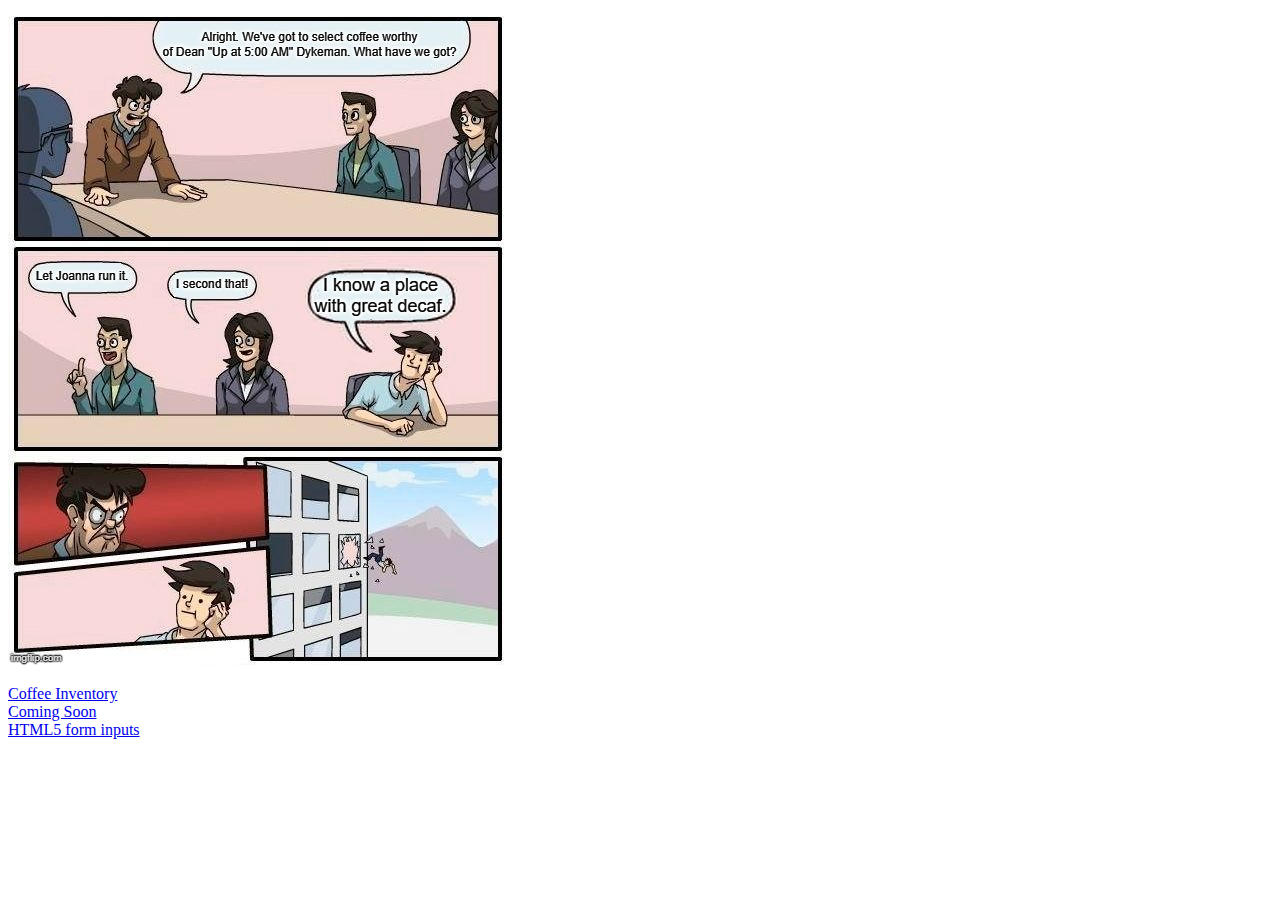
<file: index.html>
<!DOCTYPE html> 
<html>  
    <head>  
        <title>J &amp; K Coffee Club</title>  
    <!--    <style>  
            .gfg { 
                width:auto; 
                text-align:center; 
                padding:20px; 
            } 
            img { 
                max-width:100%; 
                        height:auto; 
            } 
        </style>  
    -->
        <meta name="viewport" content="width=device-width,initial-scale-1">
    </head>  
    <body>  
        <div class = "gfg"> 
            <p id="my-image"><img src="images/decaf coffee business meeting.jpg"> </p>
            <!--<link rel = "add-content.html"  -->
        </div> 
        <div>
            <a href="add-content.html">Coffee Inventory</a>
        </div>
        <div>
            <a href="cssTestLooks.html">Coming Soon</a>
        </div>
        <div>
            <a href="html5.html">HTML5 form inputs</a>
        </div>
    </body>  
</html>
</file>
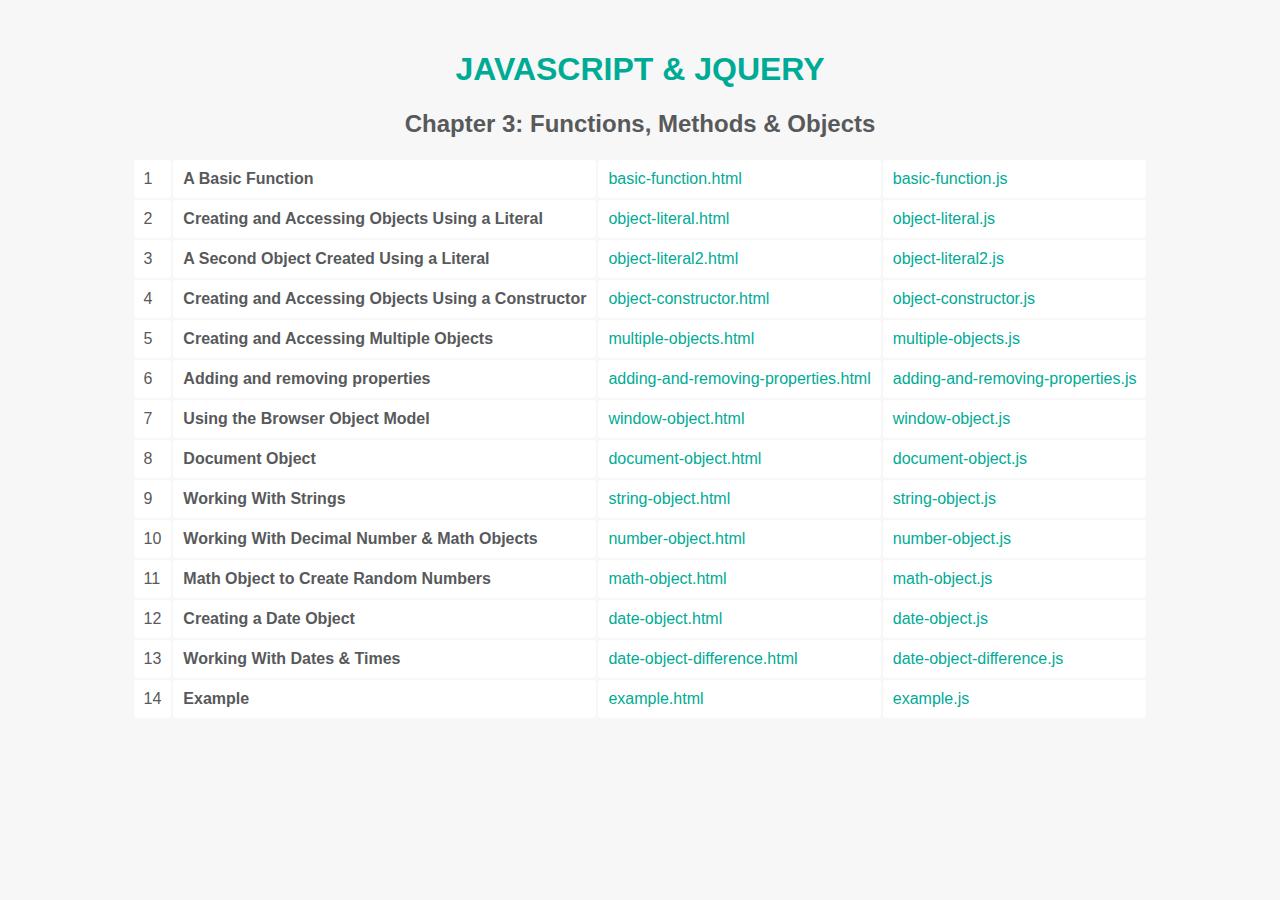
<file: c03/index.html>
<!DOCTYPE html>
<html>
  <head>
    <title>JavaScript &amp; jQuery - Chapter 3: Functions, Methods &amp; Objects</title>
    <link rel="stylesheet" type="text/css" href="../css/index.css" />
  </head>
  <body>
    <h1 id="header"><a href="../index.html">JavaScript &amp; jQuery</a></h1>
    <h2>Chapter 3: Functions, Methods &amp; Objects</h2>
    <table>
      <tr>
        <td>1</td>
        <td><strong>A Basic Function</strong></td>
        <td><a href="basic-function.html">basic-function.html</a></td>
        <td><a href="js/basic-function.js">basic-function.js</a></td>
      </tr>
      <tr>
        <td>2</td>
        <td><strong>Creating and Accessing Objects Using a Literal</strong></td>
        <td><a href="object-literal.html">object-literal.html</a></td>
        <td><a href="js/object-literal.js">object-literal.js</a></td>
      </tr>
      <tr>
        <td>3</td>
        <td><strong>A Second Object Created Using a Literal</strong></td>
        <td><a href="object-literal2.html">object-literal2.html</a></td>
        <td><a href="js/object-literal2.js">object-literal2.js</a></td>
      </tr>
      <tr>
        <td>4</td>
        <td><strong>Creating and Accessing Objects Using a Constructor</strong></td>
        <td><a href="object-constructor.html">object-constructor.html</a></td>
        <td><a href="js/object-constructor.js">object-constructor.js</a></td>
      </tr>
      <tr>
        <td>5</td>
        <td><strong>Creating and Accessing Multiple Objects</strong></td>
        <td><a href="multiple-objects.html">multiple-objects.html</a></td>
        <td><a href="js/multiple-objects.js">multiple-objects.js</a></td>
      </tr>
      <tr>
        <td>6</td>
        <td><strong>Adding and removing properties</strong></td>
        <td><a href="adding-and-removing-properties.html">adding-and-removing-properties.html</a></td>
        <td><a href="js/adding-and-removing-properties.js">adding-and-removing-properties.js</a></td>
      </tr>
      <tr>
        <td>7</td>
        <td><strong>Using the Browser Object Model</strong></td>
        <td><a href="window-object.html">window-object.html</a></td>
        <td><a href="js/window-object.js">window-object.js</a></td>
      </tr>
      <tr>
        <td>8</td>
        <td><strong>Document Object</strong></td>
        <td><a href="document-object.html">document-object.html</a></td>
        <td><a href="js/document-object.js">document-object.js</a></td>
      </tr>
      <tr>
        <td>9</td>
        <td><strong>Working With Strings</strong></td>
        <td><a href="string-object.html">string-object.html</a></td>
        <td><a href="js/string-object.js">string-object.js</a></td>
      </tr>
      <tr>
        <td>10</td>
        <td><strong>Working With Decimal Number &amp; Math Objects</strong></td>
        <td><a href="number-object.html">number-object.html</a></td>
        <td><a href="js/number-object.js">number-object.js</a></td>
      </tr>
      <tr>
        <td>11</td>
        <td><strong>Math Object to Create Random Numbers</strong></td>
        <td><a href="math-object.html">math-object.html</a></td>
        <td><a href="js/math-object.js">math-object.js</a></td>
      </tr>
      <tr>
        <td>12</td>
        <td><strong>Creating a Date Object</strong></td>
        <td><a href="date-object.html">date-object.html</a></td>
        <td><a href="js/date-object.js">date-object.js</a></td>
      </tr>
      <tr>
        <td>13</td>
        <td><strong>Working With Dates &amp; Times</strong></td>
        <td><a href="date-object-difference.html">date-object-difference.html</a></td>
        <td><a href="js/date-object-difference.js">date-object-difference.js</a></td>
      </tr>
      <tr>
        <td>14</td>
        <td><strong>Example</strong></td>
        <td><a href="example.html">example.html</a></td>
        <td><a href="js/example.js">example.js</a></td>
      </tr>
    </table>
  </body>
</html>
</file>
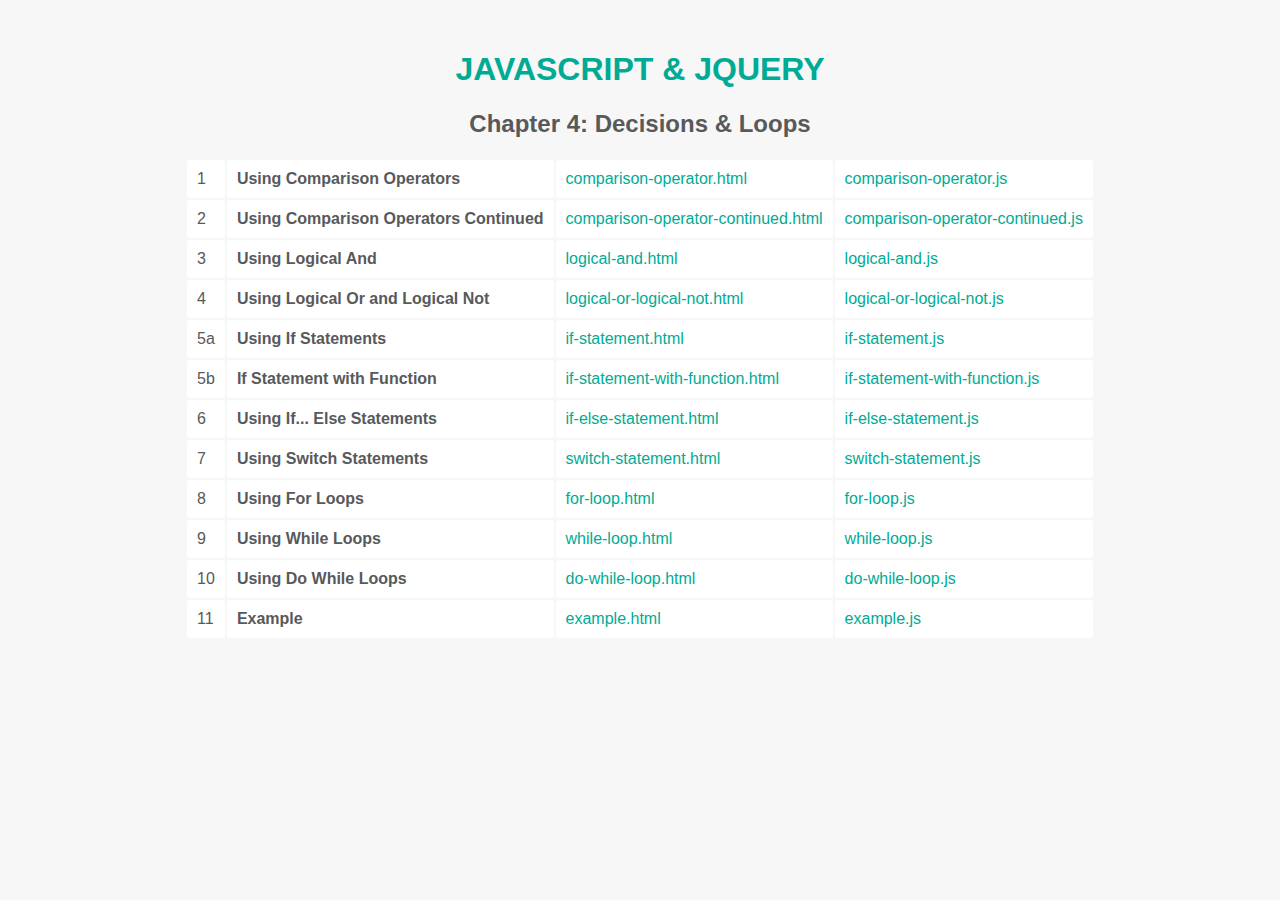
<file: c04/index.html>
<!DOCTYPE html>
<html>
  <head>
    <title>JavaScript &amp; jQuery - Chapter 4: Decisions &amp; Loops</title>
    <link rel="stylesheet" type="text/css" href="../css/index.css" />
  </head>
  <body>
    <h1 id="header"><a href="../index.html">JavaScript &amp; jQuery</a></h1>
    <h2>Chapter 4: Decisions &amp; Loops</h2>
    <table>
      <tr>
        <td>1</td>
        <td><strong>Using Comparison Operators</strong></td>
        <td><a href="comparison-operator.html">comparison-operator.html</a></td>
        <td><a href="js/comparison-operator.js">comparison-operator.js</a></td>
      </tr>
      <tr>
        <td>2</td>
        <td><strong>Using Comparison Operators Continued</strong></td>
        <td><a href="comparison-operator-continued.html">comparison-operator-continued.html</a></td>
        <td><a href="js/comparison-operator-continued.js">comparison-operator-continued.js</a></td>
      </tr>
      <tr>
        <td>3</td>
        <td><strong>Using Logical And</strong></td>
        <td><a href="logical-and.html">logical-and.html</a>
        </td><td><a href="js/logical-and.js">logical-and.js</a></td>
      </tr>
      <tr>
        <td>4</td><td><strong>Using Logical Or and Logical Not</strong></td>
        <td><a href="logical-or-logical-not.html">logical-or-logical-not.html</a></td>
        <td><a href="js/logical-or-logical-not.js">logical-or-logical-not.js</a></td>
      </tr>
      <tr>
        <td>5a</td>
        <td><strong>Using If Statements</strong></td>
        <td><a href="if-statement.html">if-statement.html</a></td>
        <td><a href="js/if-statement.js">if-statement.js</a></td>
      </tr>
      <tr>
        <td>5b</td>
        <td><strong>If Statement with Function</strong></td>
        <td><a href="if-statement-with-function.html">if-statement-with-function.html</a></td>
        <td><a href="js/if-statement-with-function.js">if-statement-with-function.js</a></td>
      </tr>
      <tr>
        <td>6</td>
        <td><strong>Using If... Else Statements</strong></td>
        <td><a href="if-else-statement.html">if-else-statement.html</a></td>
        <td><a href="js/if-else-statement.js">if-else-statement.js</a></td>
      </tr>
      <tr>
        <td>7</td>
        <td><strong>Using Switch Statements</strong></td>
        <td><a href="switch-statement.html">switch-statement.html</a></td>
        <td><a href="js/switch-statement.js">switch-statement.js</a></td>
      </tr>
      <tr>
        <td>8</td>
        <td><strong>Using For Loops</strong></td>
        <td><a href="for-loop.html">for-loop.html</a></td>
        <td><a href="js/for-loop.js">for-loop.js</a></td>
      </tr>
      <tr>
        <td>9</td>
        <td><strong>Using While Loops</strong></td>
        <td><a href="while-loop.html">while-loop.html</a></td>
        <td><a href="js/while-loop.js">while-loop.js</a></td>
      </tr>
      <tr>
        <td>10</td>
        <td><strong>Using Do While Loops</strong></td>
        <td><a href="do-while-loop.html">do-while-loop.html</a></td>
        <td><a href="js/do-while-loop.js">do-while-loop.js</a></td>
      </tr>
      <tr>
        <td>11</td>
        <td><strong>Example</strong></td>
        <td><a href="example.html">example.html</a></td>
        <td><a href="js/example.js">example.js</a></td>
      </tr>
    </table>
  </body>
</html>
</file>
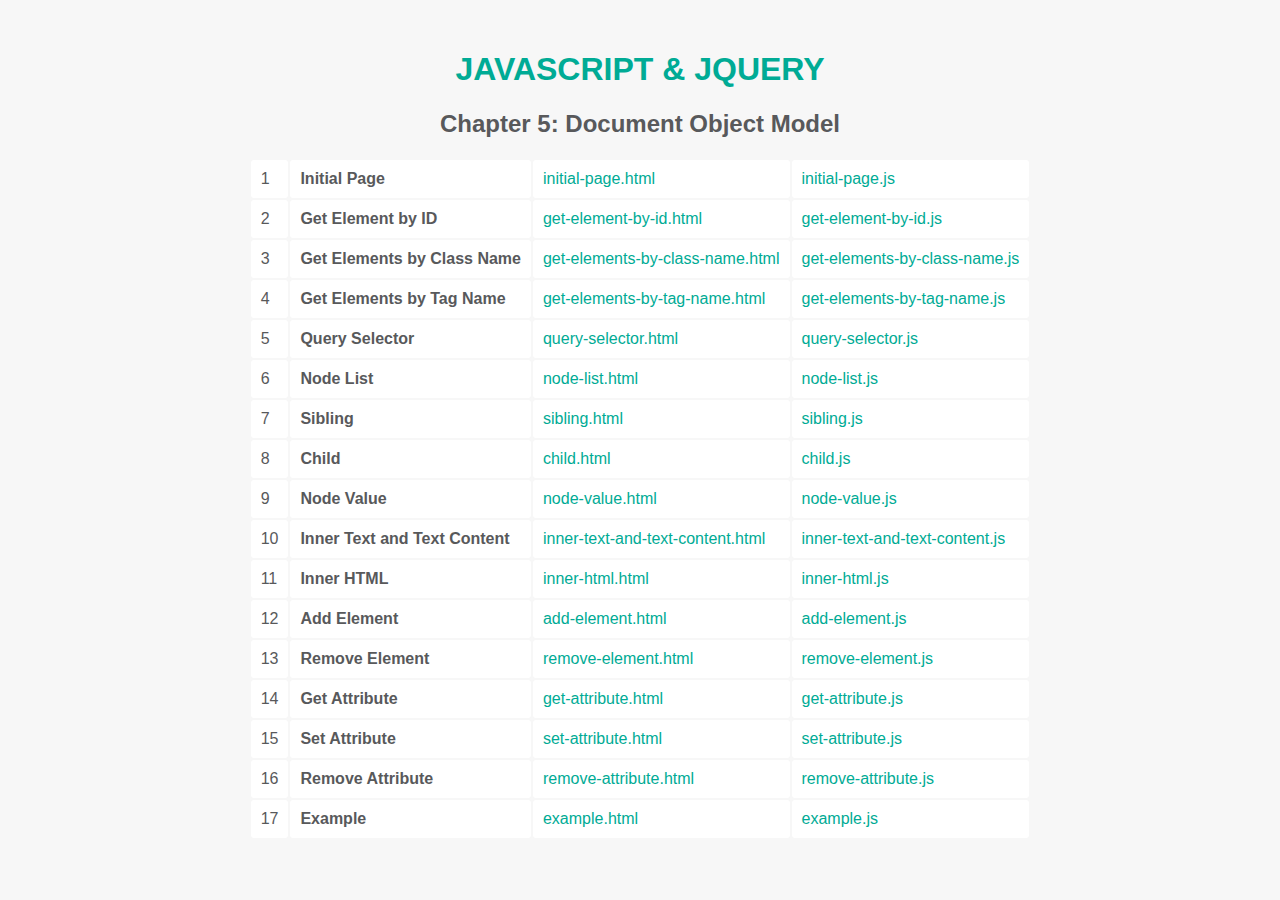
<file: c05/index.html>
<!DOCTYPE html>
<html>
  <head>
    <title>JavaScript &amp; jQuery - Chapter 5: Document Object Model</title>
    <link rel="stylesheet" type="text/css" href="../css/index.css" />
  </head>
  <body>
    <h1 id="header"><a href="../index.html">JavaScript &amp; jQuery</a></h1>
    <h2>Chapter 5: Document Object Model</h2>
    <table>
      <tr>
        <td>1</td>
        <td><strong>Initial Page</strong></td>
        <td><a href="initial-page.html">initial-page.html</a></td>
        <td><a href="js/initial-page.js">initial-page.js</a></td>
      </tr>
      <tr>
        <td>2</td>
        <td><strong>Get Element by ID</strong></td>
        <td><a href="get-element-by-id.html">get-element-by-id.html</a></td>
        <td><a href="js/get-element-by-id.js">get-element-by-id.js</a></td>
      </tr>
      <tr>
        <td>3</td>
        <td><strong>Get Elements by Class Name</strong></td>
        <td><a href="get-elements-by-class-name.html">get-elements-by-class-name.html</a></td>
        <td><a href="js/get-elements-by-class-name.js">get-elements-by-class-name.js</a></td>
      </tr>
      <tr>
        <td>4</td>
        <td><strong>Get Elements by Tag Name</strong></td>
        <td><a href="get-elements-by-tag-name.html">get-elements-by-tag-name.html</a></td>
        <td><a href="js/get-elements-by-tag-name.js">get-elements-by-tag-name.js</a></td>
      </tr>
      <tr>
        <td>5</td>
        <td><strong>Query Selector</strong></td>
        <td><a href="query-selector.html">query-selector.html</a></td>
        <td><a href="js/query-selector.js">query-selector.js</a></td>
      </tr>
      <tr>
        <td>6</td>
        <td><strong>Node List</strong></td>
        <td><a href="node-list.html">node-list.html</a></td>
        <td><a href="js/node-list.js">node-list.js</a></td>
      </tr>
      <tr>
        <td>7</td>
        <td><strong>Sibling</strong></td>
        <td><a href="sibling.html">sibling.html</a></td>
        <td><a href="js/sibling.js">sibling.js</a></td>
      </tr>
      <tr>
        <td>8</td>
        <td><strong>Child</strong></td>
        <td><a href="child.html">child.html</a></td>
        <td><a href="js/child.js">child.js</a></td>
      </tr>
      <tr>
        <td>9</td>
        <td><strong>Node Value</strong></td>
        <td><a href="node-value.html">node-value.html</a></td>
        <td><a href="js/node-value.js">node-value.js</a></td>
      </tr>
      <tr>
        <td>10</td>
        <td><strong>Inner Text and Text Content</strong></td>
        <td><a href="inner-text-and-text-content.html">inner-text-and-text-content.html</a></td>
        <td><a href="js/inner-text-and-text-content.js">inner-text-and-text-content.js</a></td>
      </tr>
      <tr>
        <td>11</td>
        <td><strong>Inner HTML</strong></td>
        <td><a href="inner-html.html">inner-html.html</a></td>
        <td><a href="js/inner-html.js">inner-html.js</a></td>
      </tr>
      <tr>
        <td>12</td>
        <td><strong>Add Element</strong></td>
        <td><a href="add-element.html">add-element.html</a></td>
        <td><a href="js/add-element.js">add-element.js</a></td>
      </tr>
      <tr>
        <td>13</td>
        <td><strong>Remove Element</strong></td>
        <td><a href="remove-element.html">remove-element.html</a></td>
        <td><a href="js/remove-element.js">remove-element.js</a></td>
      </tr>
      <tr>
        <td>14</td>
        <td><strong>Get Attribute</strong></td>
        <td><a href="get-attribute.html">get-attribute.html</a></td>
        <td><a href="js/get-attribute.js">get-attribute.js</a></td>
      </tr>
      <tr>
        <td>15</td>
        <td><strong>Set Attribute</strong></td>
        <td><a href="set-attribute.html">set-attribute.html</a></td>
        <td><a href="js/set-attribute.js">set-attribute.js</a></td>
      </tr>
      <tr>
        <td>16</td>
        <td><strong>Remove Attribute</strong></td>
        <td><a href="remove-attribute.html">remove-attribute.html</a></td>
        <td><a href="js/remove-attribute.js">remove-attribute.js</a></td>
      </tr>
      <tr>
        <td>17</td>
        <td><strong>Example</strong></td>
        <td><a href="example.html">example.html</a></td>
        <td><a href="js/example.js">example.js</a></td>
      </tr>
    </table>
  </body>
</html>
</file>
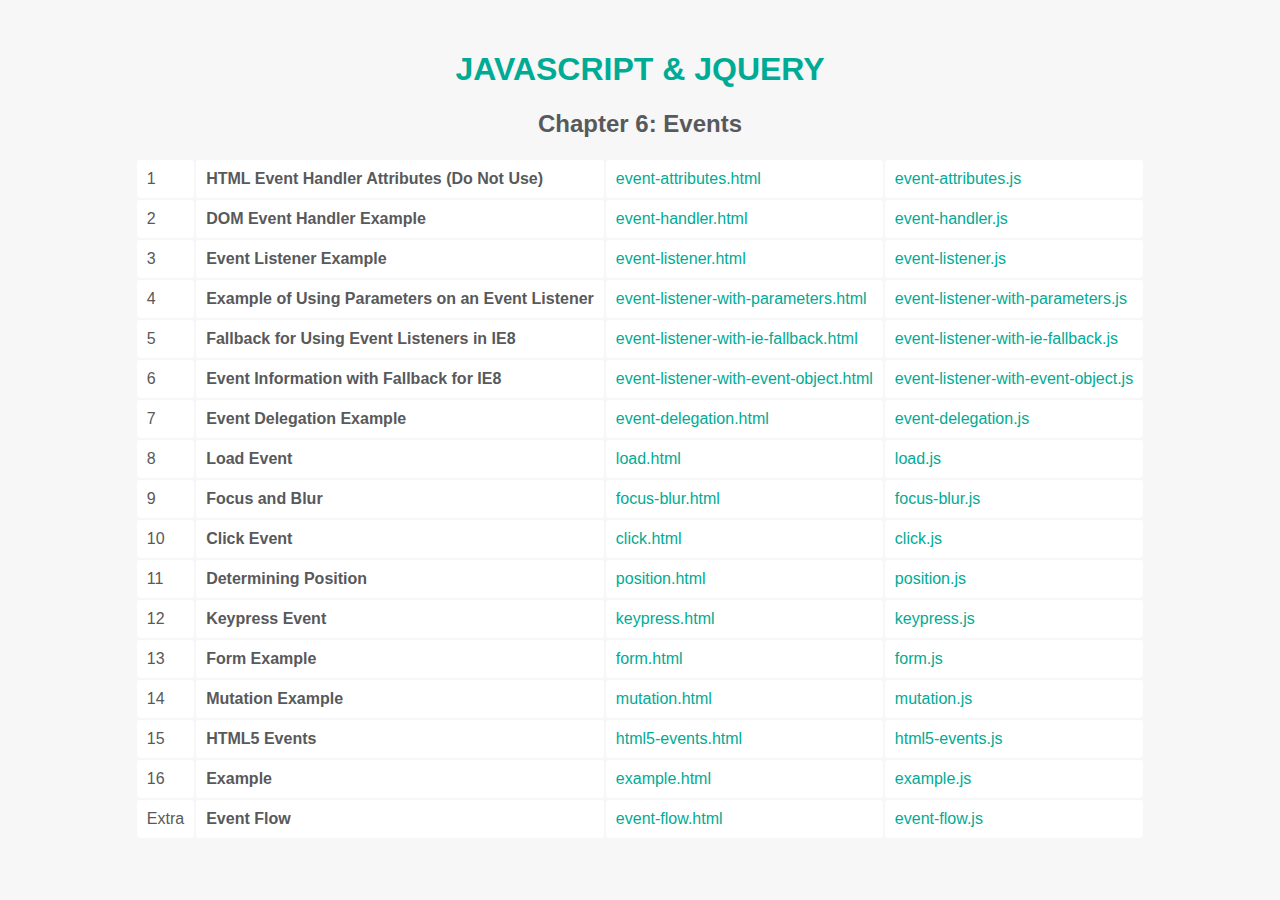
<file: c06/index.html>
<!DOCTYPE html>
<html>
  <head>
    <title>JavaScript &amp; jQuery - Chapter 6: Events</title>
    <link rel="stylesheet" href="../css/index.css" />
  </head>
  <body>
    <h1 id="header"><a href="../index.html">JavaScript &amp; jQuery</a></h1>
    <h2>Chapter 6: Events</h2>
    <table>
      <tr>
        <td>1</td>
        <td><strong>HTML Event Handler Attributes (Do Not Use)</strong></td>
        <td><a href="event-attributes.html">event-attributes.html</a></td>
        <td><a href="js/event-attributes.js">event-attributes.js</a></td>
      </tr>
      <tr>
        <td>2</td>
        <td><strong>DOM Event Handler Example</strong></td>
        <td><a href="event-handler.html">event-handler.html</a></td>
        <td><a href="js/event-handler.js">event-handler.js</a></td>
      </tr>
      <tr>
        <td>3</td>
        <td><strong>Event Listener Example</strong></td>
        <td><a href="event-listener.html">event-listener.html</a></td>
        <td><a href="js/event-listener.js">event-listener.js</a></td>
      </tr>
      <tr>
        <td>4</td>
        <td><strong>Example of Using Parameters on an Event Listener</strong></td>
        <td><a href="event-listener-with-parameters.html">event-listener-with-parameters.html</a></td>
        <td><a href="js/event-listener-with-parameters.js">event-listener-with-parameters.js</a></td>
      </tr>
      <tr>
        <td>5</td>
        <td><strong>Fallback for Using Event Listeners in IE8</strong></td>
        <td><a href="event-listener-with-ie-fallback.html">event-listener-with-ie-fallback.html</a></td>
        <td><a href="js/event-listener-with-ie-fallback.js">event-listener-with-ie-fallback.js</a></td>
      </tr>
      <tr>
        <td>6</td>
        <td><strong>Event Information with Fallback for IE8</strong></td>
        <td><a href="event-listener-with-event-object.html">event-listener-with-event-object.html</a></td>
        <td><a href="js/event-listener-with-event-object.js">event-listener-with-event-object.js</a></td>
      </tr>
      <tr>
        <td>7</td>
        <td><strong>Event Delegation Example</strong></td>
        <td><a href="event-delegation.html">event-delegation.html</a></td>
        <td><a href="js/event-delegation.js">event-delegation.js</a></td>
      </tr>
      <tr>
        <td>8</td>
        <td><strong>Load Event</strong></td>
        <td><a href="load.html">load.html</a></td>
        <td><a href="js/load.js">load.js</a></td>
      </tr>
      <tr>
        <td>9</td>
        <td><strong>Focus and Blur</strong></td>
        <td><a href="focus-blur.html">focus-blur.html</a></td>
        <td><a href="js/focus-blur.js">focus-blur.js</a></td>
      </tr>
      <tr>
        <td>10</td>
        <td><strong>Click Event</strong></td>
        <td><a href="click.html">click.html</a></td>
        <td><a href="js/click.js">click.js</a></td>
      </tr>
      <tr>
        <td>11</td>
        <td><strong>Determining Position</strong></td>
        <td><a href="position.html">position.html</a></td>
        <td><a href="js/position.js">position.js</a></td>
      </tr>
      <tr>
        <td>12</td>
        <td><strong>Keypress Event</strong></td>
        <td><a href="keypress.html">keypress.html</a></td>
        <td><a href="js/keypress.js">keypress.js</a></td>
      </tr>
      <tr>
        <td>13</td>
        <td><strong>Form Example</strong></td>
        <td><a href="form.html">form.html</a></td>
        <td><a href="js/form.js">form.js</a></td>
      </tr>
      <tr>
        <td>14</td>
        <td><strong>Mutation Example</strong></td>
        <td><a href="mutation.html">mutation.html</a></td>
        <td><a href="js/mutation.js">mutation.js</a></td>
      </tr>
      <tr>
        <td>15</td>
        <td><strong>HTML5 Events</strong></td>
        <td><a href="html5-events.html">html5-events.html</a></td>
        <td><a href="js/html5-events.js">html5-events.js</a></td>
      </tr>
      <tr>
        <td>16</td>
        <td><strong>Example</strong></td>
        <td><a href="example.html">example.html</a></td>
        <td><a href="js/example.js">example.js</a></td>
      </tr>
      <tr>
        <td>Extra</td>
        <td><strong>Event Flow</strong></td>
        <td><a href="event-flow.html">event-flow.html</a></td>
	      <td><a href="js/event-flow.js">event-flow.js</a></td>
      </tr>
    </table>
  </body>
</html>
</file>
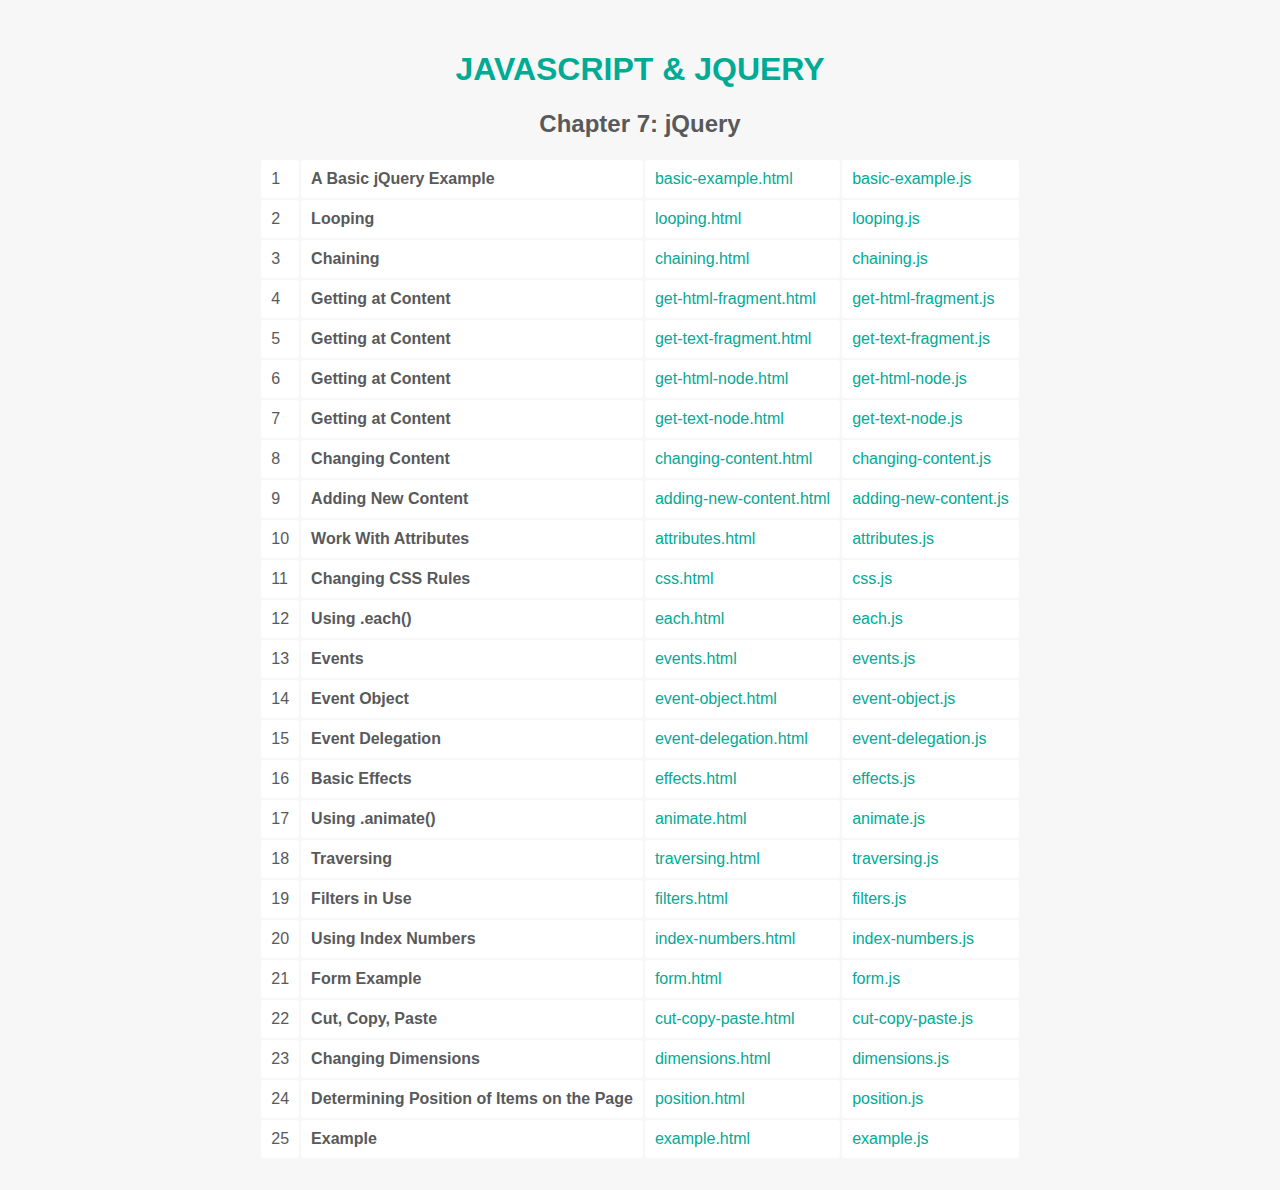
<file: c07/index.html>
<!DOCTYPE html>
<html>
  <head>
    <title>JavaScript &amp; jQuery - Chapter 7: jQuery</title>
    <link rel="stylesheet" href="../css/index.css" />
  </head>
  <body>
    <h1 id="header"><a href="../index.html">JavaScript &amp; jQuery</a></h1>
    <h2>Chapter 7: jQuery</h2>
    <table>
      <tr>
        <td>1</td>
        <td><strong>A Basic jQuery Example</strong></td>
        <td><a href="basic-example.html">basic-example.html</a></td>
        <td><a href="js/basic-example.js">basic-example.js</a></td>
      </tr>
      <tr>
        <td>2</td>
        <td><strong>Looping</strong></td>
        <td><a href="looping.html">looping.html</a></td>
        <td><a href="js/looping.js">looping.js</a></td>
      </tr>
      <tr>
        <td>3</td>
        <td><strong>Chaining</strong></td>
        <td><a href="chaining.html">chaining.html</a></td>
        <td><a href="js/chaining.js">chaining.js</a></td>
      </tr>
      <tr>
        <td>4</td>
        <td><strong>Getting at Content</strong></td>
        <td><a href="get-html-fragment.html">get-html-fragment.html</a></td>
        <td><a href="js/get-html-fragment.js">get-html-fragment.js</a></td>
      </tr>
      <tr>
        <td>5</td>
        <td><strong>Getting at Content</strong></td>
        <td><a href="get-text-fragment.html">get-text-fragment.html</a></td>
        <td><a href="js/get-text-fragment.js">get-text-fragment.js</a></td>
      </tr>
      <tr>
        <td>6</td>
        <td><strong>Getting at Content</strong></td>
        <td><a href="get-html-node.html">get-html-node.html</a></td>
        <td><a href="js/get-html-node.js">get-html-node.js</a></td>
      </tr>
      <tr>
        <td>7</td>
        <td><strong>Getting at Content</strong></td>
        <td><a href="get-text-node.html">get-text-node.html</a></td>
        <td><a href="js/get-text-node.js">get-text-node.js</a></td>
      </tr>
      <tr>
        <td>8</td>
        <td><strong>Changing Content</strong></td>
        <td><a href="changing-content.html">changing-content.html</a></td>
        <td><a href="js/changing-content.js">changing-content.js</a></td>
      </tr>
      <tr>
        <td>9</td>
        <td><strong>Adding New Content</strong></td>
        <td><a href="adding-new-content.html">adding-new-content.html</a></td>
        <td><a href="js/adding-new-content.js">adding-new-content.js</a></td>
      </tr>
      <tr>
        <td>10</td>
        <td><strong>Work With Attributes</strong></td>
        <td><a href="attributes.html">attributes.html</a></td>
        <td><a href="js/attributes.js">attributes.js</a></td>
      </tr>
      <tr>
        <td>11</td>
        <td><strong>Changing CSS Rules</strong></td>
        <td><a href="css.html">css.html</a></td>
        <td><a href="js/css.js">css.js</a></td>
      </tr>
      <tr>
        <td>12</td>
        <td><strong>Using .each()</strong></td>
        <td><a href="each.html">each.html</a></td>
        <td><a href="js/each.js">each.js</a></td>
      </tr>
      <tr>
        <td>13</td>
        <td><strong>Events</strong></td>
        <td><a href="events.html">events.html</a></td>
        <td><a href="js/events.js">events.js</a></td>
      </tr>
      <tr>
        <td>14</td>
        <td><strong>Event Object</strong></td>
        <td><a href="event-object.html">event-object.html</a></td>
        <td><a href="js/event-object.js">event-object.js</a></td>
      </tr>
      <tr>
        <td>15</td>
        <td><strong>Event Delegation</strong></td>
        <td><a href="event-delegation.html">event-delegation.html</a></td>
        <td><a href="js/event-delegation.js">event-delegation.js</a></td>
      </tr>
      <tr>
        <td>16</td>
        <td><strong>Basic Effects</strong></td>
        <td><a href="effects.html">effects.html</a></td>
        <td><a href="js/effects.js">effects.js</a></td>
      </tr>
      <tr>
        <td>17</td>
        <td><strong>Using .animate()</strong></td>
        <td><a href="animate.html">animate.html</a></td>
        <td><a href="js/animate.js">animate.js</a></td>
      </tr>
      <tr>
        <td>18</td>
        <td><strong>Traversing</strong></td>
        <td><a href="traversing.html">traversing.html</a></td>
        <td><a href="js/traversing.js">traversing.js</a></td>
      </tr>
      <tr>
        <td>19</td>
        <td><strong>Filters in Use</strong></td>
        <td><a href="filters.html">filters.html</a></td>
        <td><a href="js/filters.js">filters.js</a></td>
      </tr>
      <tr>
        <td>20</td>
        <td><strong>Using Index Numbers</strong></td>
        <td><a href="index-numbers.html">index-numbers.html</a></td>
        <td><a href="js/index-numbers.js">index-numbers.js</a></td>
      </tr>
      <tr>
        <td>21</td>
        <td><strong>Form Example</strong></td>
        <td><a href="form.html">form.html</a></td>
        <td><a href="js/form.js">form.js</a></td>
      </tr>
      <tr>
        <td>22</td>
        <td><strong>Cut, Copy, Paste</strong></td>
        <td><a href="cut-copy-paste.html">cut-copy-paste.html</a></td>
        <td><a href="js/cut-copy-paste.js">cut-copy-paste.js</a></td>
      </tr>
      <tr>
        <td>23</td>
        <td><strong>Changing Dimensions</strong></td>
        <td><a href="dimensions.html">dimensions.html</a></td>
        <td><a href="js/dimensions.js">dimensions.js</a></td>
      </tr>
      <tr>
        <td>24</td>
        <td><strong>Determining Position of Items on the Page</strong></td>
        <td><a href="position.html">position.html</a></td>
        <td><a href="js/position.js">position.js</a></td>
      </tr>
      <tr>
        <td>25</td>
        <td><strong>Example</strong></td>
        <td><a href="example.html">example.html</a></td>
        <td><a href="js/example.js">example.js</a></td>
      </tr>
    </table>
  </body>
</html>
</file>
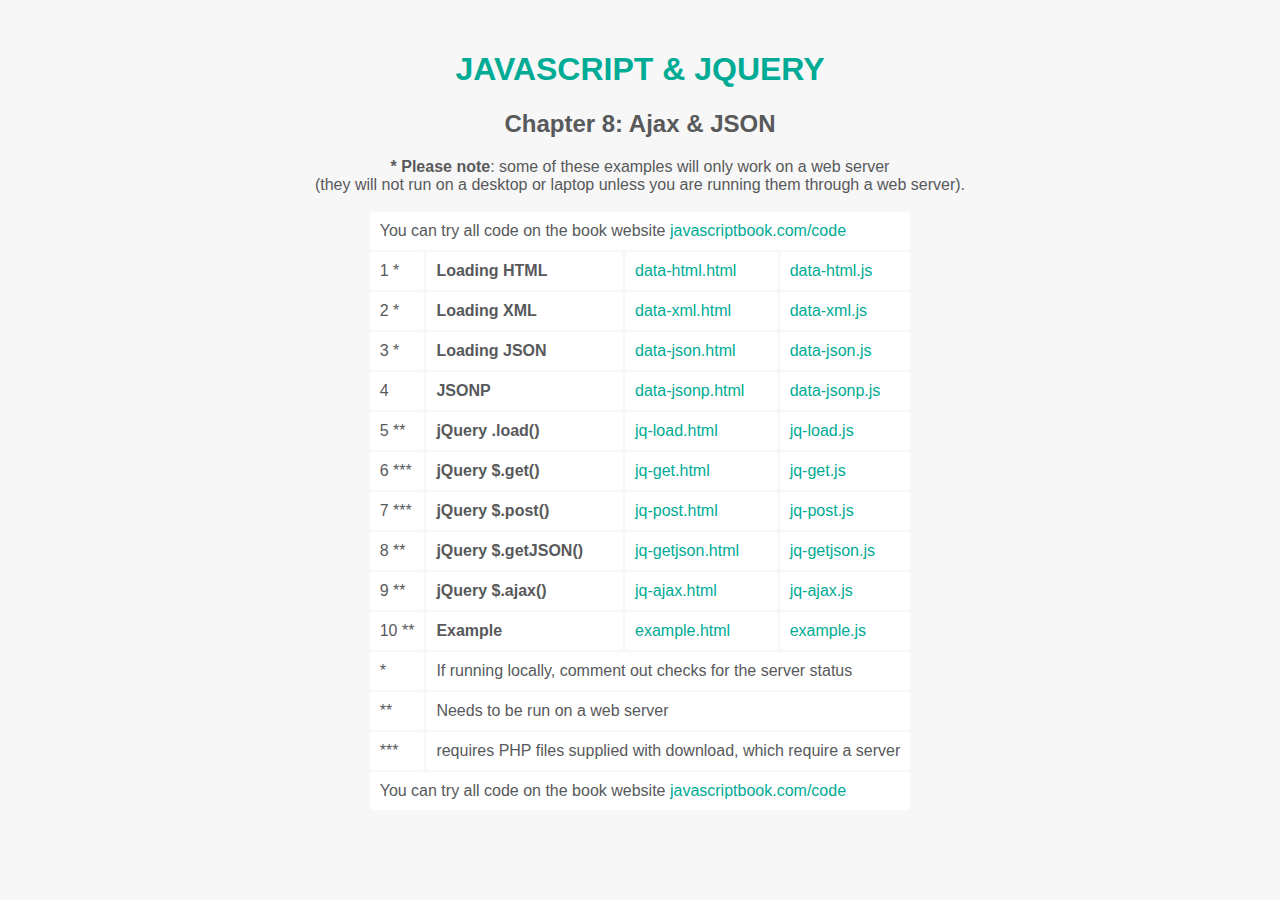
<file: c08/index.html>
<!DOCTYPE html>
<html>
  <head>
    <title>JavaScript &amp; jQuery - Chapter 8: Ajax &amp; JSON</title>
    <link rel="stylesheet" type="text/css" href="../css/index.css" />
  </head>
  <body>
    <h1 id="header"><a href="../index.html">JavaScript &amp; jQuery</a></h1>
    <h2>Chapter 8: Ajax &amp; JSON</h2>
    <p><strong>* Please note</strong>: some of these examples will only work on a web server<br />(they will not run on a desktop or laptop unless you are running them through a web server).</p>
    <table>
      <tr><td colspan="4">You can try all code on the book website <a href="http://javascriptbook.com/code">javascriptbook.com/code</a></td></tr>
      <tr>
        <td>1 *</td>
        <td><strong>Loading HTML</strong></td>
        <td><a href="data-html.html">data-html.html</a></td>
        <td><a href="js/data-html.js">data-html.js</a></td>
      </tr>
      <tr>
        <td>2 *</td>
        <td><strong>Loading XML</strong></td>
        <td><a href="data-xml.html">data-xml.html</a></td>
        <td><a href="js/data-xml.js">data-xml.js</a></td>
      </tr>
      <tr>
        <td>3 *</td>
        <td><strong>Loading JSON</strong></td>
        <td><a href="data-json.html">data-json.html</a></td>
        <td><a href="js/data-json.js">data-json.js</a></td>
      </tr>
      <tr>
        <td>4</td>
        <td><strong>JSONP</strong></td>
        <td><a href="data-jsonp.html">data-jsonp.html</a></td>
        <td><a href="js/data-jsonp.js">data-jsonp.js</a></td>
      </tr>
      <tr>
        <td>5 **</td>
        <td><strong>jQuery .load()</strong></td>
        <td><a href="jq-load.html">jq-load.html</a></td>
        <td><a href="js/jq-load.js">jq-load.js</a></td>
      </tr>
      <tr>
        <td>6 ***</td>
        <td><strong>jQuery $.get()</strong></td>
        <td><a href="jq-get.html">jq-get.html</a></td>
        <td><a href="js/jq-get.js">jq-get.js</a></td>
      </tr>
      <tr>
        <td>7 ***</td>
        <td><strong>jQuery $.post()</strong></td>
        <td><a href="jq-post.html">jq-post.html</a></td>
        <td><a href="js/jq-post.js">jq-post.js</a></td>
      </tr>
      <tr>
        <td>8 **</td>
        <td><strong>jQuery $.getJSON()</strong></td>
        <td><a href="jq-getJSON.html">jq-getjson.html</a></td>
        <td><a href="js/jq-getJSON.js">jq-getjson.js</a></td>
      </tr>
      <tr>
        <td>9 **</td>
        <td><strong>jQuery $.ajax()</strong></td>
        <td><a href="jq-ajax.html">jq-ajax.html</a></td>
        <td><a href="js/jq-ajax.js">jq-ajax.js</a></td>
      </tr>
      <tr>
        <td>10 **</td>
        <td><strong>Example</strong></td>
        <td><a href="example.html">example.html</a></td>
        <td><a href="js/example.js">example.js</a></td>
      </tr>
      <tr><td>*</td><td colspan="3">If running locally, comment out checks for the server status</td></tr>
      <tr><td>**</td><td colspan="3">Needs to be run on a web server</td></tr>
      <tr><td>***</td><td colspan="3">requires PHP files supplied with download, which require a server</td></tr>
      <tr><td colspan="4">You can try all code on the book website <a href="http://javascriptbook.com/code">javascriptbook.com/code</a></td></tr>
    </table>
  </body>
</html>
</file>
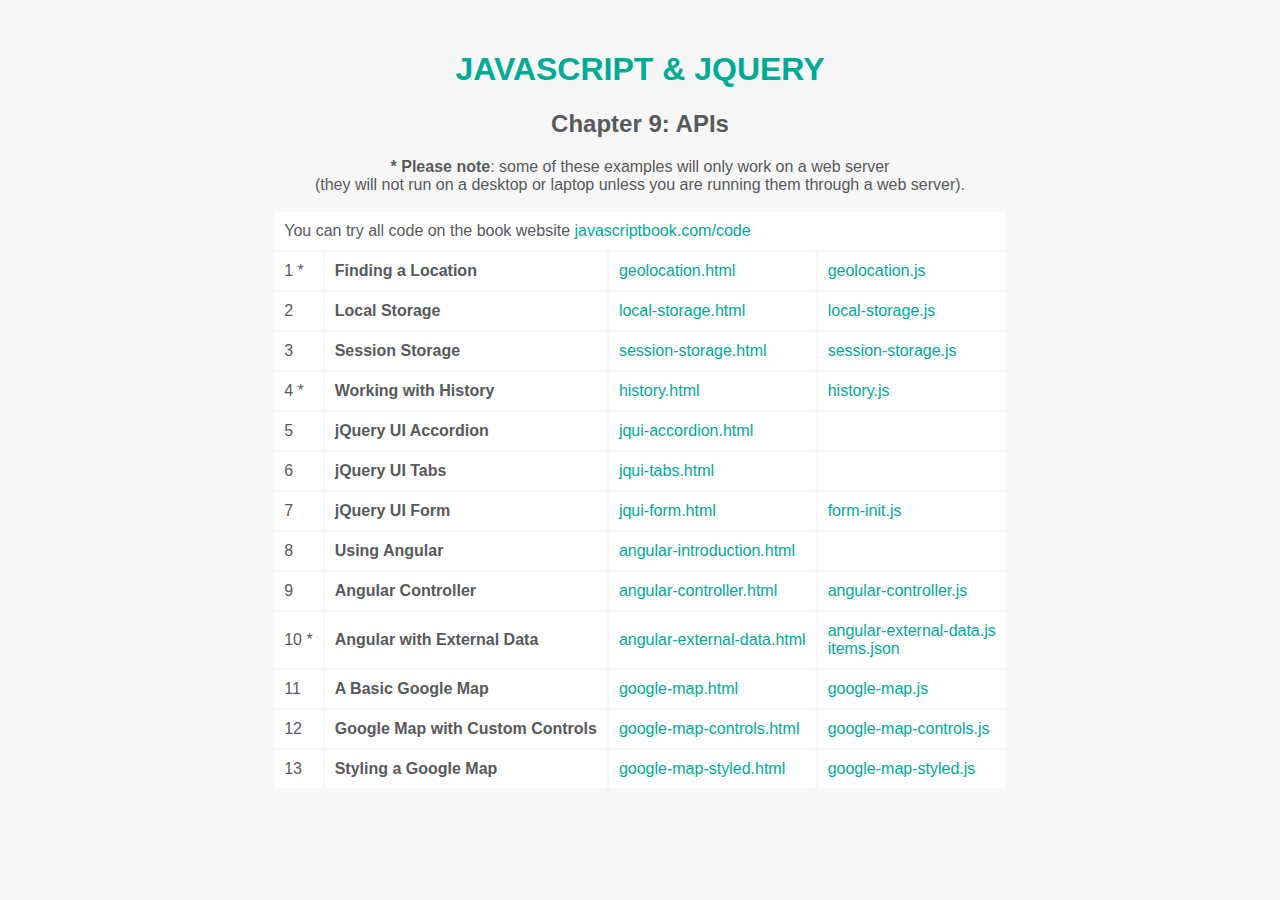
<file: c09/index.html>
<!DOCTYPE html>
<html>
  <head>
    <title>JavaScript &amp; jQuery - Chapter 9: APIs</title>
    <link rel="stylesheet" href="../css/index.css" />
  </head>
  <body>
    <h1 id="header"><a href="../index.html">JavaScript &amp; jQuery</a></h1>
    <h2>Chapter 9: APIs</h2>
    <p><strong>* Please note</strong>: some of these examples will only work on a web server<br />(they will not run on a desktop or laptop unless you are running them through a web server).</p>
    <table>
      <tr><td colspan="4">You can try all code on the book website <a href="http://javascriptbook.com/code">javascriptbook.com/code</a></td></tr>
      <tr>
        <td>1 *</td>
        <td><strong>Finding a Location</strong></td>
        <td><a href="geolocation.html">geolocation.html</a></td>
        <td><a href="js/geolocation.js">geolocation.js</a></td>
      </tr>
      <tr>
        <td>2</td>
        <td><strong>Local Storage</strong></td>
        <td><a href="local-storage.html">local-storage.html</a></td>
        <td><a href="js/local-storage.js">local-storage.js</a></td>
      </tr>
      <tr>
        <td>3</td>
        <td><strong>Session Storage</strong></td>
        <td><a href="session-storage.html">session-storage.html</a></td>
        <td><a href="js/session-storage.js">session-storage.js</a></td>
      </tr>
      <tr>
        <td>4 *</td>
        <td><strong>Working with History</strong></td>
        <td><a href="history.html">history.html</a></td>
        <td><a href="js/history.js">history.js</a></td>
      </tr>
      <tr>
        <td>5</td>
        <td><strong>jQuery UI Accordion</strong></td>
        <td><a href="jqui-accordion.html">jqui-accordion.html</a></td>
        <td></td>
      </tr>
      <tr>
        <td>6</td>
        <td><strong>jQuery UI Tabs</strong></td>
        <td><a href="jqui-tabs.html">jqui-tabs.html</a></td>
        <td></td>
      </tr>
      <tr>
        <td>7</td>
        <td><strong>jQuery UI Form</strong></td>
        <td><a href="jqui-form.html">jqui-form.html</a></td>
        <td><a href="js/form-init.js">form-init.js</a></td>
      </tr>
      <tr>
        <td>8</td>
        <td><strong>Using Angular</strong></td>
        <td><a href="angular-introduction.html">angular-introduction.html</a></td>
        <td></td>
      </tr>
      <tr>
        <td>9</td>
        <td><strong>Angular Controller</strong></td>
        <td><a href="angular-controller.html">angular-controller.html</a></td>
        <td><a href="js/angular-controller.js">angular-controller.js</a></td>
      </tr>
      <tr>
        <td>10 *</td>
        <td><strong>Angular with External Data</strong></td>
        <td><a href="angular-external-data.html">angular-external-data.html</a></td>
        <td><a href="js/angular-external-data.js">angular-external-data.js</a><br />
            <a href="js/items.json">items.json</a></td>
      </tr>
      <tr>
        <td>11</td>
        <td><strong>A Basic Google Map</strong></td>
        <td><a href="google-map.html">google-map.html</a></td>
        <td><a href="js/google-map.js">google-map.js</a></td>
      </tr>
      <tr>
        <td>12</td>
        <td><strong>Google Map with Custom Controls</strong></td>
        <td><a href="google-map-controls.html">google-map-controls.html</a></td>
        <td><a href="js/google-map-controls.js">google-map-controls.js</a></td>
      </tr>
      <tr>
        <td>13</td>
        <td><strong>Styling a Google Map</strong></td>
        <td><a href="google-map-styled.html">google-map-styled.html</a></td>
        <td><a href="js/google-map-styled.js">google-map-styled.js</a></td>
      </tr>
    </table>
  </body>
</html>
</file>
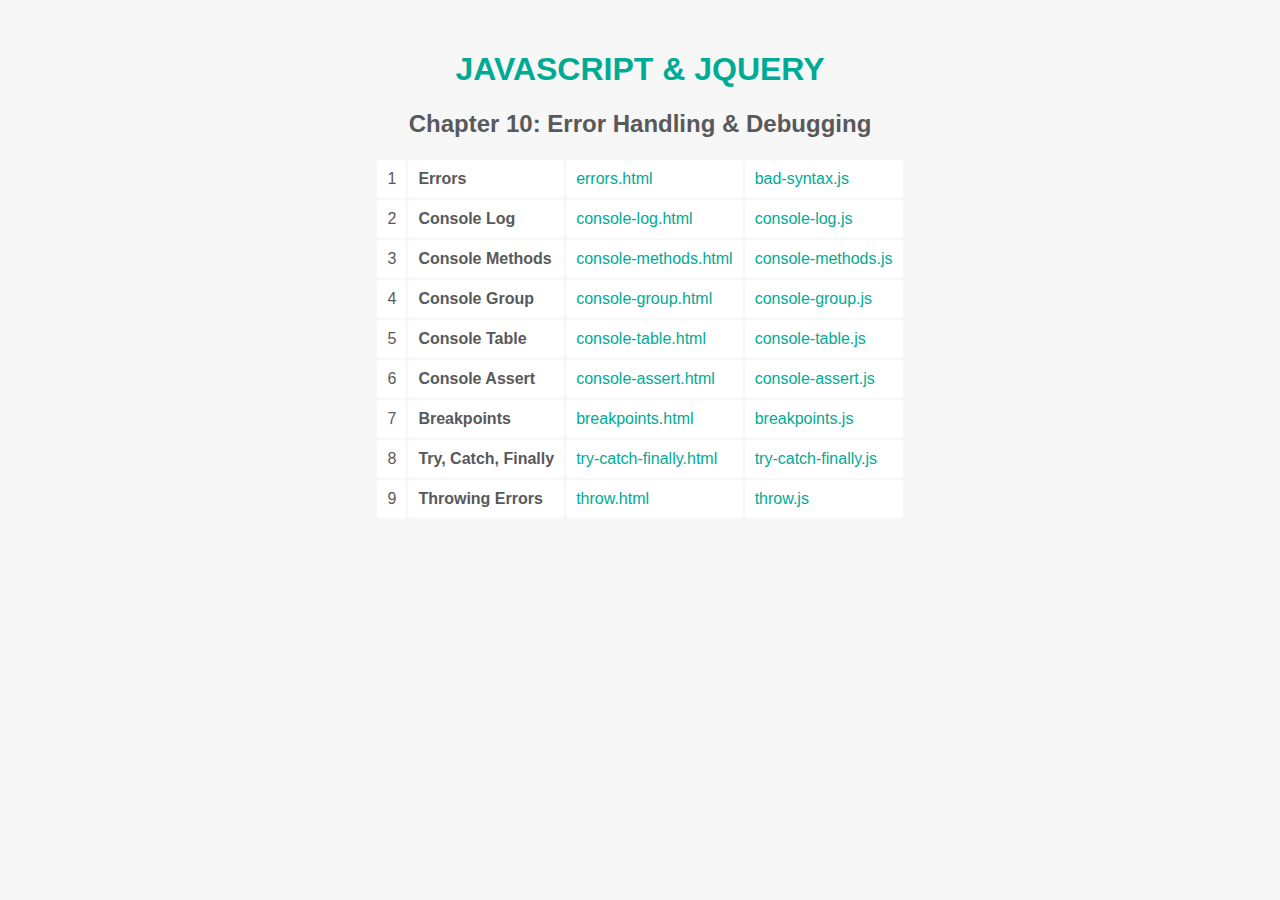
<file: c10/index.html>
<!DOCTYPE html>
<html>
  <head>
    <title>JavaScript &amp; jQuery - Chapter 10: Error Handling &amp; Debugging</title>
    <link rel="stylesheet" href="../css/index.css" />
  </head>
  <body>
    <h1 id="header"><a href="../index.html">JavaScript &amp; jQuery</a></h1>
    <h2>Chapter 10: Error Handling &amp; Debugging</h2>
    <table>
      <tr>
        <td>1</td>
        <td><strong>Errors</strong></td>
        <td><a href="errors.html">errors.html</a></td>
        <td><a href="js/errors.js">bad-syntax.js</a></td>
      </tr>
      <tr>
        <td>2</td>
        <td><strong>Console Log</strong></td>
        <td><a href="console-log.html">console-log.html</a></td>
        <td><a href="js/console-log.js">console-log.js</a></td>
      </tr>
      <tr>
        <td>3</td>
        <td><strong>Console Methods</strong></td>
        <td><a href="console-methods.html">console-methods.html</a></td>
        <td><a href="js/console-methods.js">console-methods.js</a></td>
      </tr>
      <tr>
        <td>4</td>
        <td><strong>Console Group</strong></td>
        <td><a href="console-group.html">console-group.html</a></td>
        <td><a href="js/console-group.js">console-group.js</a></td>
      </tr>
      <tr>
        <td>5</td>
        <td><strong>Console Table</strong></td>
        <td><a href="console-table.html">console-table.html</a></td>
        <td><a href="js/console-table.js">console-table.js</a></td>
      </tr>
      <tr>
        <td>6</td>
        <td><strong>Console Assert</strong></td>
        <td><a href="console-assert.html">console-assert.html</a></td>
        <td><a href="js/console-assert.js">console-assert.js</a></td>
      </tr>
      <tr>
        <td>7</td>
        <td><strong>Breakpoints</strong></td>
        <td><a href="breakpoints.html">breakpoints.html</a></td>
        <td><a href="js/breakpoints.js">breakpoints.js</a></td>
      </tr>
      <tr>
        <td>8</td>
        <td><strong>Try, Catch, Finally</strong></td>
        <td><a href="try-catch-finally.html">try-catch-finally.html</a></td>
        <td><a href="js/try-catch-finally.js">try-catch-finally.js</a></td>
      </tr>
      <tr>
        <td>9</td>
        <td><strong>Throwing Errors</strong></td>
        <td><a href="throw.html">throw.html</a></td>
        <td><a href="js/throw.js">throw.js</a></td>
      </tr>
    </table>
  </body>
</html>
</file>
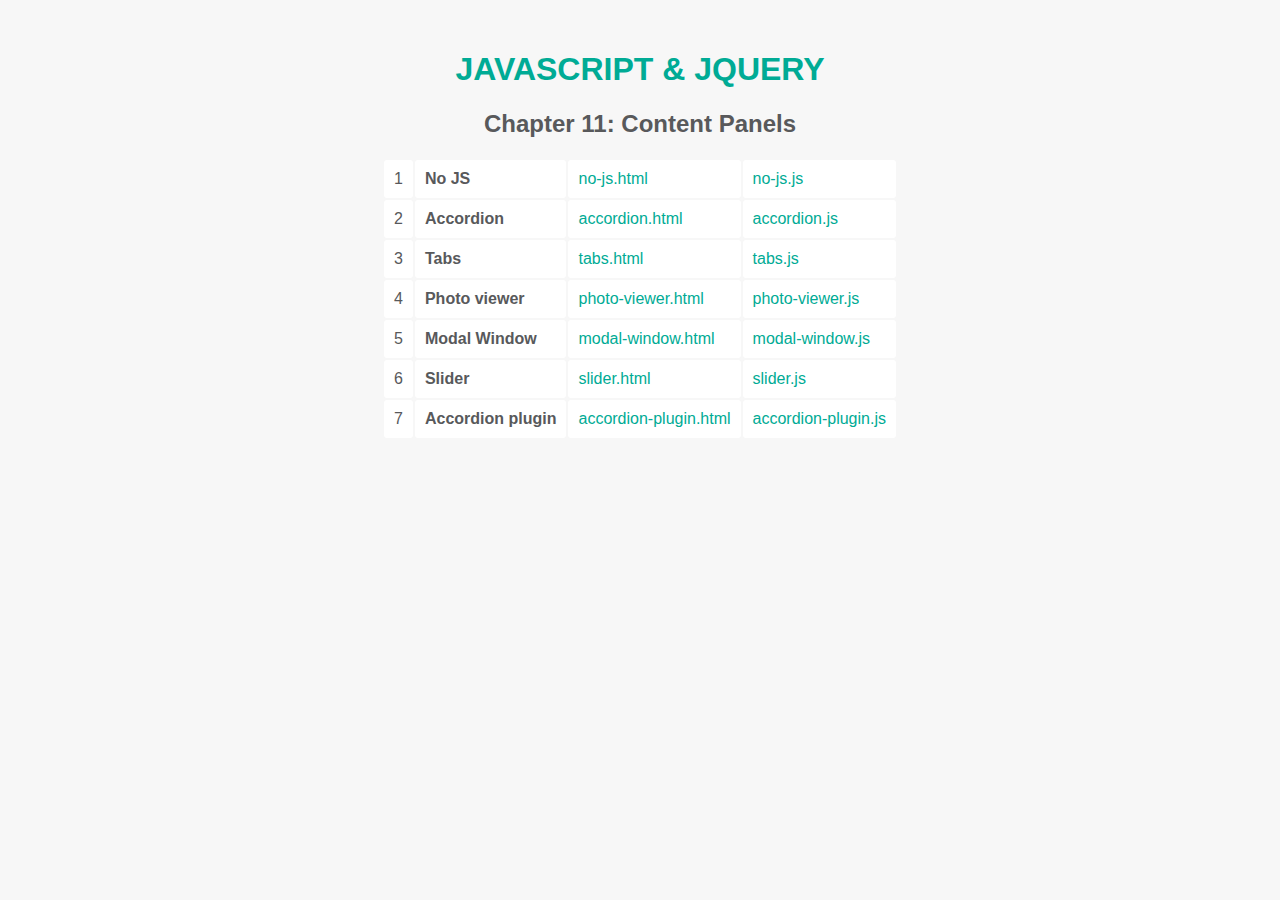
<file: c11/index.html>
<!DOCTYPE html>
<html>
  <head>
    <title>JavaScript &amp; jQuery - Chapter 11: Content Panels</title>
    <link rel="stylesheet" type="text/css" href="../css/index.css" />
  </head>
  <body>
    <h1 id="header"><a href="../index.html">JavaScript &amp; jQuery</a></h1>
    <h2>Chapter 11: Content Panels</h2>
    <table>
      <tr>
        <td>1</td>
        <td><strong>No JS</strong></td>
        <td><a href="no-js.html">no-js.html</a></td>
        <td><a href="js/no-js.js">no-js.js</a></td>
      </tr>
      <tr>
        <td>2</td>
        <td><strong>Accordion</strong></td>
        <td><a href="accordion.html">accordion.html</a></td>
        <td><a href="js/accordion.js">accordion.js</a></td>
      </tr>
      <tr>
        <td>3</td>
        <td><strong>Tabs</strong></td>
        <td><a href="tabs.html">tabs.html</a></td>
        <td><a href="js/tabs.js">tabs.js</a></td>
      </tr>
      <tr>
        <td>4</td>
        <td><strong>Photo viewer</strong></td>
        <td><a href="photo-viewer.html">photo-viewer.html</a></td>
        <td><a href="js/photo-viewer.js">photo-viewer.js</a></td>
      </tr>
      <tr>
        <td>5</td>
        <td><strong>Modal Window</strong></td>
        <td><a href="modal-window.html">modal-window.html</a></td>
        <td><a href="js/modal-window.js">modal-window.js</a></td>
      </tr>
      <tr>
        <td>6</td>
        <td><strong>Slider</strong></td>
        <td><a href="slider.html">slider.html</a></td>
        <td><a href="js/slider.js">slider.js</a></td>
      </tr>
      <tr>
        <td>7</td>
        <td><strong>Accordion plugin</strong></td>
        <td><a href="accordion-plugin.html">accordion-plugin.html</a></td>
        <td><a href="js/accordion-plugin.js">accordion-plugin.js</a></td>
      </tr>
    </table>
  </body>
</html>
</file>
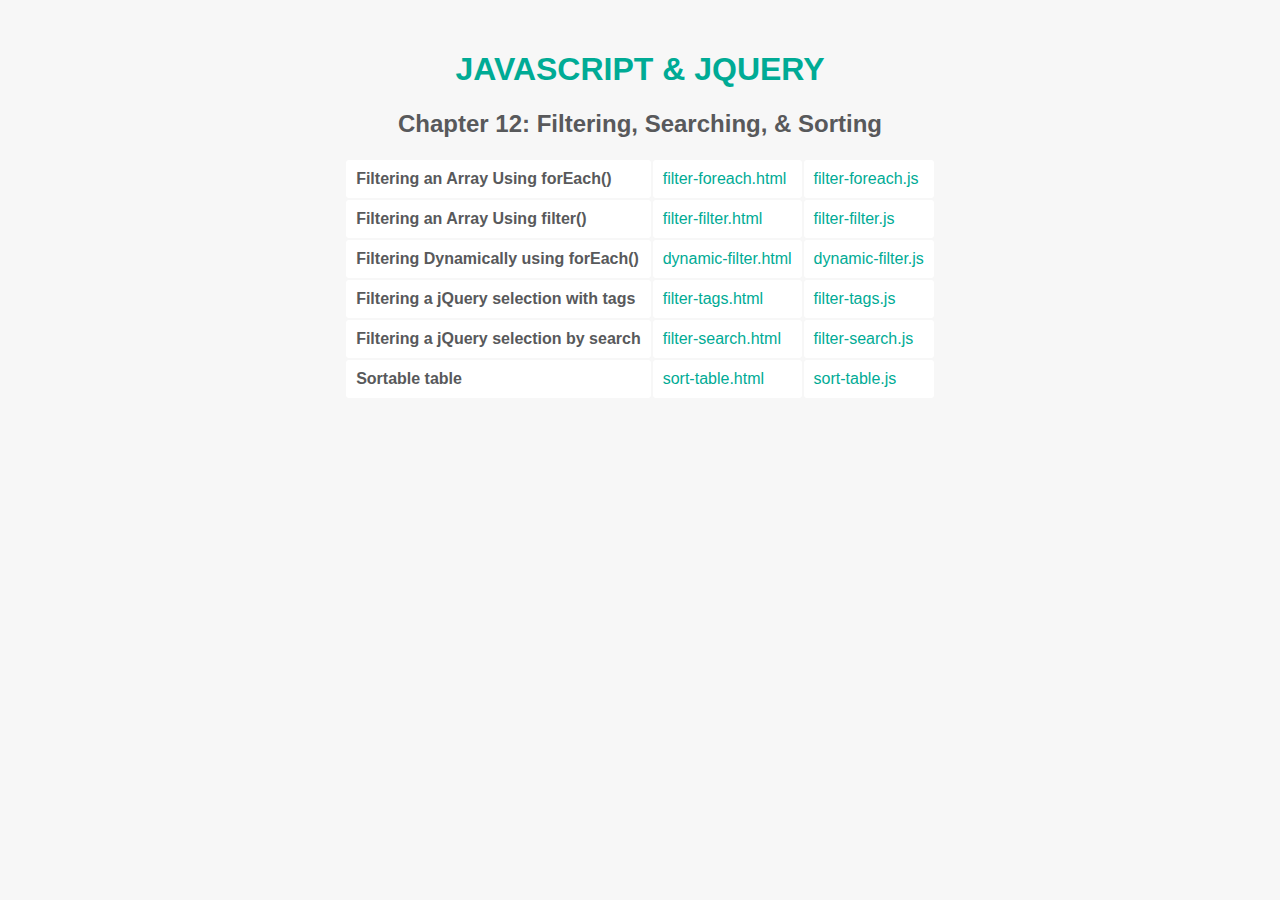
<file: c12/index.html>
<!DOCTYPE html>
<html>
  <head>
    <title>JavaScript &amp; jQuery - Chapter 12: Filtering, Searching, and Sorting</title>
    <link rel="stylesheet" type="text/css" href="../css/index.css" />
  </head>
  <body>
    <h1 id="header"><a href="../index.html">JavaScript &amp; jQuery</a></h1>
    <h2>Chapter 12: Filtering, Searching, &amp; Sorting</h2>
    <table>

      <tr>
        <td><strong>Filtering an Array Using forEach()</strong></td>
        <td><a href="filter-foreach.html">filter-foreach.html</a></td>
        <td><a href="js/filter-foreach.js">filter-foreach.js</a></td>
      </tr>
      <tr>
        <td><strong>Filtering an Array Using filter()</strong></td>
        <td><a href="filter-filter.html">filter-filter.html</a></td>
        <td><a href="js/filter-filter.js">filter-filter.js</a></td>
      </tr>
      <tr>
        <td><strong>Filtering Dynamically using forEach()</strong></td>
        <td><a href="dynamic-filter.html">dynamic-filter.html</a></td>
        <td><a href="js/dynamic-filter.js">dynamic-filter.js</a></td>
      </tr>
      <tr>
        <td><strong>Filtering a jQuery selection with tags</strong></td>
        <td><a href="filter-tags.html">filter-tags.html</a></td>
        <td><a href="js/filter-tags.js">filter-tags.js</a></td>
      </tr>
      <tr>
        <td><strong>Filtering a jQuery selection by search</strong></td>
        <td><a href="filter-search.html">filter-search.html</a></td>
        <td><a href="js/filter-search.js">filter-search.js</a></td>
      </tr>
      <tr>
        <td><strong>Sortable table</strong></td>
        <td><a href="sort-table.html">sort-table.html</a></td>
        <td><a href="js/sort-table.js">sort-table.js</a></td>
      </tr>

    </table>
  </body>
</html>
</file>
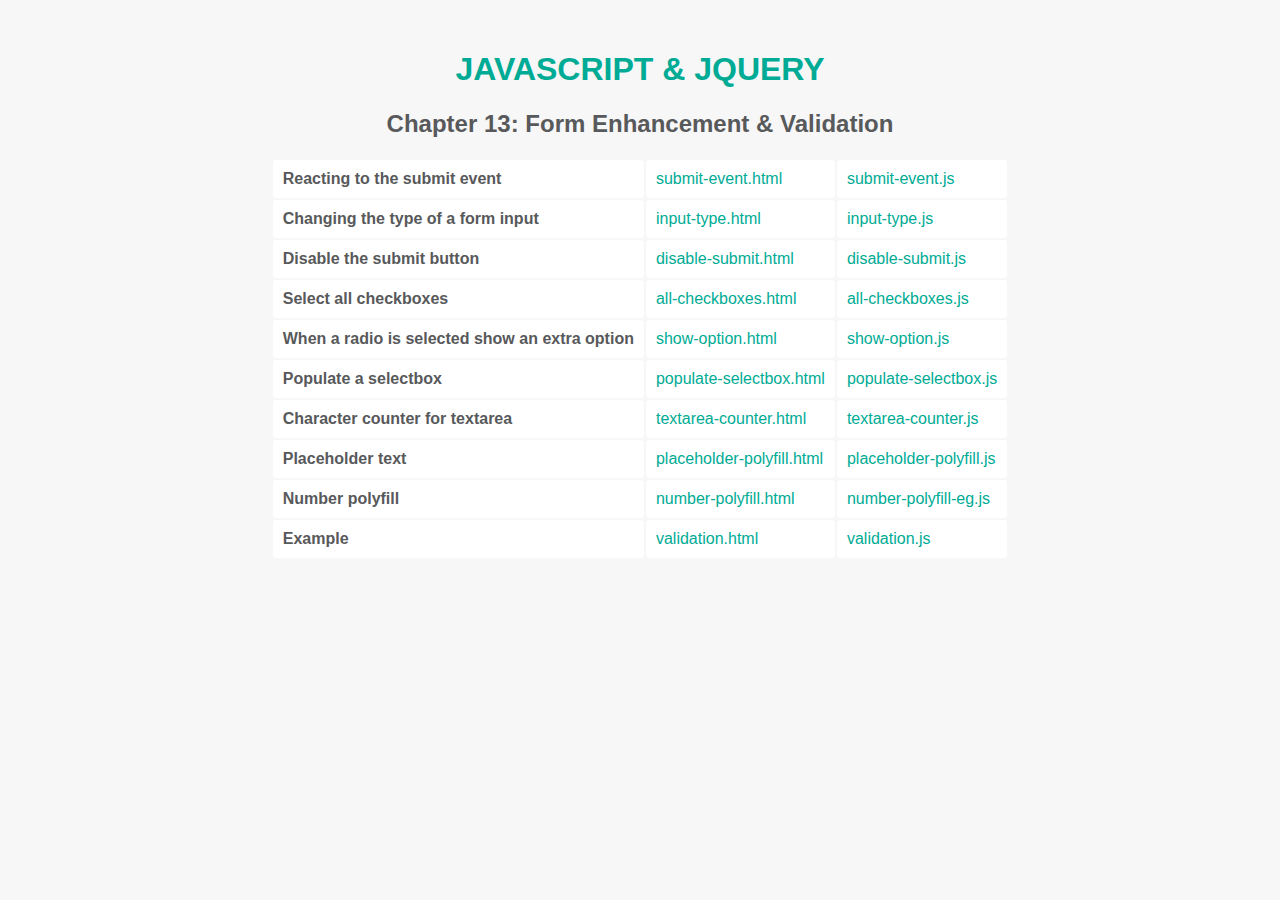
<file: c13/index.html>
<!DOCTYPE html>
<html>
  <head>
    <title>JavaScript &amp; jQuery - Chapter 13: Form Enhancement and Validation Enhancement &amp; Validation</title>
    <link rel="stylesheet" type="text/css" href="../css/index.css" />
  </head>
  <body>
    <h1 id="header"><a href="../index.html">JavaScript &amp; jQuery</a></h1>
    <h2>Chapter 13: Form Enhancement &amp; Validation</h2>
    <table>
      <tr>
        <td><strong>Reacting to the submit event</strong></td>
        <td><a href="submit-event.html">submit-event.html</a></td>
        <td><a href="js/submit-event.js">submit-event.js</a></td>
      </tr>
      <tr>
        <td><strong>Changing the type of a form input</strong></td>
        <td><a href="input-type.html">input-type.html</a></td>
        <td><a href="js/input-type.js">input-type.js</a></td>
      </tr>
      <tr>
        <td><strong>Disable the submit button</strong></td>
        <td><a href="disable-submit.html">disable-submit.html</a></td>
        <td><a href="js/disable-submit.js">disable-submit.js</a></td>
      </tr>
      <tr>
        <td><strong>Select all checkboxes</strong></td>
        <td><a href="all-checkboxes.html">all-checkboxes.html</a></td>
        <td><a href="js/all-checkboxes.js">all-checkboxes.js</a></td>
      </tr>
      <tr>
        <td><strong>When a radio is selected show an extra option</strong></td>
        <td><a href="show-option.html">show-option.html</a></td>
        <td><a href="js/show-option.js">show-option.js</a></td>
      </tr>
      <tr>
        <td><strong>Populate a selectbox</strong></td>
        <td><a href="populate-selectbox.html">populate-selectbox.html</a></td>
        <td><a href="js/populate-selectbox.js">populate-selectbox.js</a></td>
      </tr>
      <tr>
        <td><strong>Character counter for textarea</strong></td>
        <td><a href="textarea-counter.html">textarea-counter.html</a></td>
        <td><a href="js/textarea-counter.js">textarea-counter.js</a></td>
      </tr>
      <tr>
        <td><strong>Placeholder text</strong></td>
        <td><a href="placeholder-polyfill.html">placeholder-polyfill.html</a></td>
        <td><a href="js/placeholder-polyfill.js">placeholder-polyfill.js</a></td>
      </tr>
      <tr>
        <td><strong>Number polyfill</strong></td>
        <td><a href="number-polyfill.html">number-polyfill.html</a></td>
        <td><a href="js/number-polyfill-eg.js">number-polyfill-eg.js</a></td>
      </tr>
      <tr>
        <td><strong>Example</strong></td>
        <td><a href="validation.html">validation.html</a></td>
        <td><a href="js/validation.js">validation.js</a></td>
      </tr>
    </table>
  </body>
</html>
</file>
<file: css/index.css>
/* CSS for Index Page */

body {
  font-family: Gotham, Helvetica, Arial, sans-serif;
  color: #58595B;
  margin: 0px auto;
  padding: 30px;
  background: #f7f7f7;
  text-align: center;}

h1 {
   text-transform: uppercase;}

h3 {
    color: #00ab95;}

a {
  color: #00ab95;
  text-decoration: none;}

a:hover {
  color: #ed6c7b;}

table {
  padding: 0px;
  margin-left:auto; 
  margin-right:auto;}

td {
  border-radius: 3px;
  background-color: #fff;
  padding: 10px;
  margin-bottom: 3px;
  text-align: left;}

.blank {
  background: #f7f7f7;}
</file>
